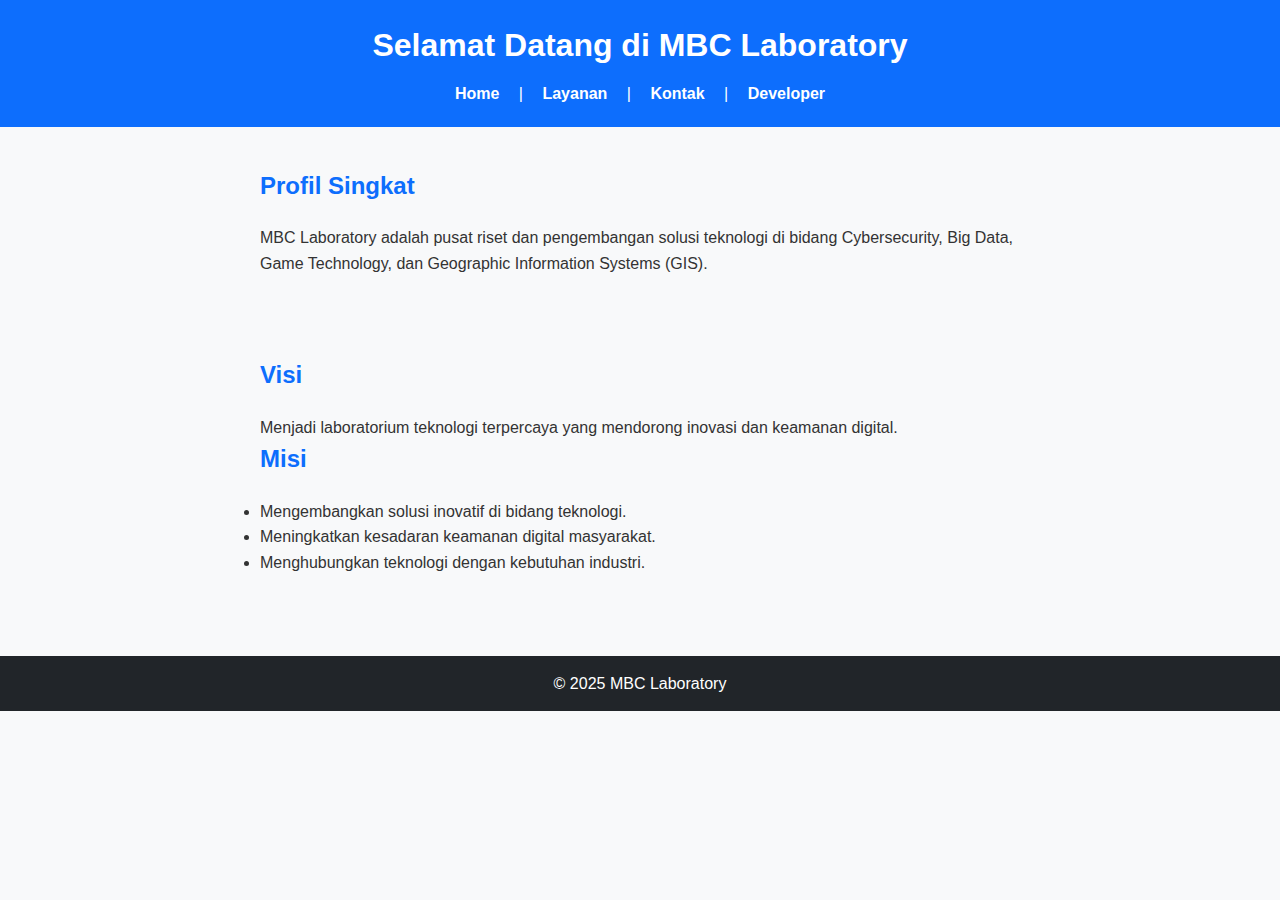
<file: index.html>
<!DOCTYPE html>
<html lang="id">
<head>
  <meta charset="UTF-8" />
  <meta name="viewport" content="width=device-width, initial-scale=1.0"/>
  <title>MBC Laboratory - Home</title>
  <link rel="stylesheet" href="style.css" />
</head>
<body>
  <header>
    <h1>Selamat Datang di MBC Laboratory</h1>
    <nav>
      <a href="index.html">Home</a> |
      <a href="layanan.html">Layanan</a> |
      <a href="kontak.php">Kontak</a> |
      <a href="developer.html">Developer</a>
    </nav>
  </header>

  <main>
    <section>
      <h2>Profil Singkat</h2>
      <p>MBC Laboratory adalah pusat riset dan pengembangan solusi teknologi di bidang Cybersecurity, Big Data, Game Technology, dan Geographic Information Systems (GIS).</p>
    </section>

    <section>
      <h2>Visi</h2>
      <p>Menjadi laboratorium teknologi terpercaya yang mendorong inovasi dan keamanan digital.</p>
      <h2>Misi</h2>
      <ul>
        <li>Mengembangkan solusi inovatif di bidang teknologi.</li>
        <li>Meningkatkan kesadaran keamanan digital masyarakat.</li>
        <li>Menghubungkan teknologi dengan kebutuhan industri.</li>
      </ul>
    </section>
  </main>

  <footer>
    <p>&copy; 2025 MBC Laboratory</p>
  </footer>
</body>
</html>
</file>
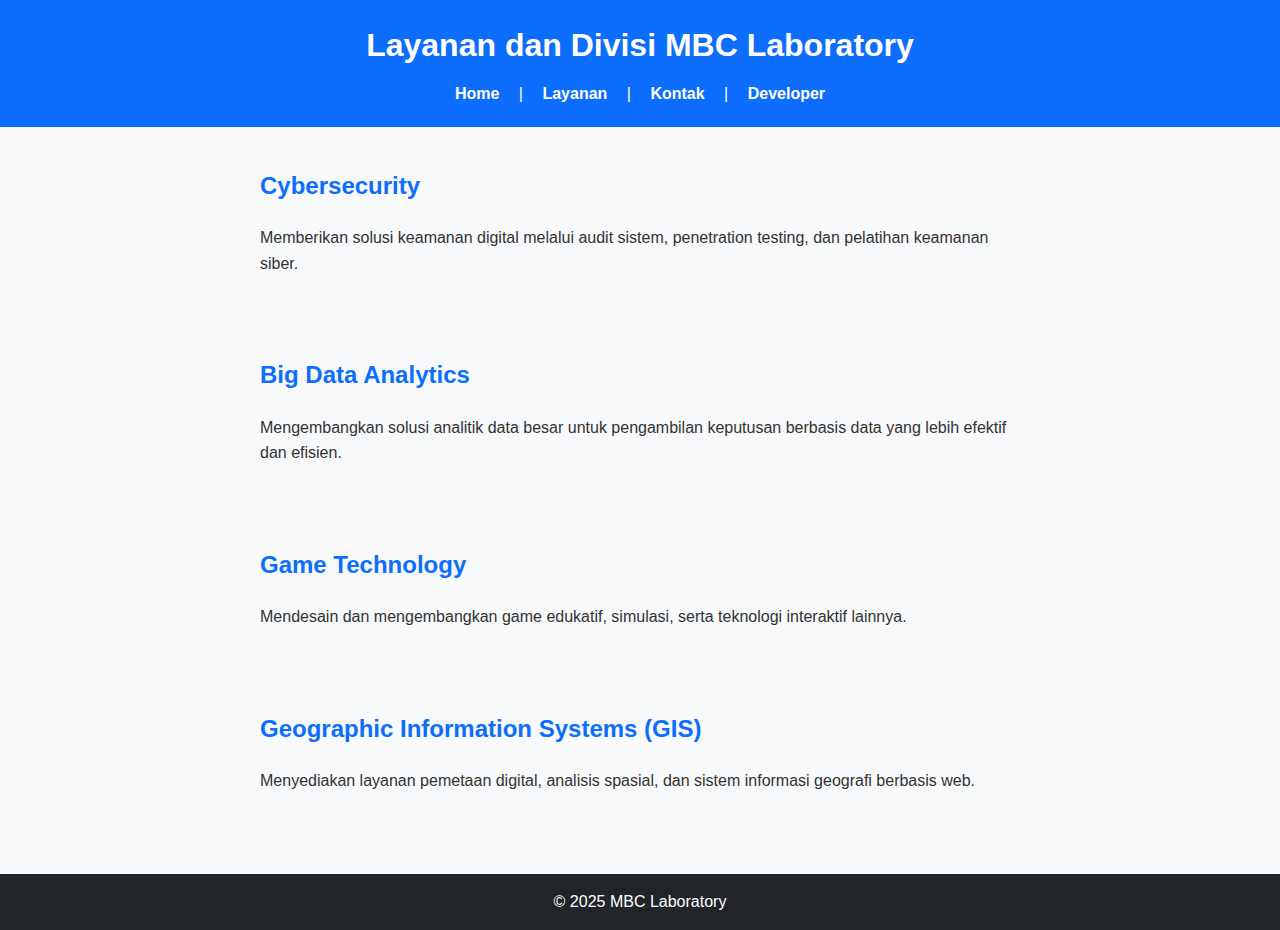
<file: layanan.html>
<!DOCTYPE html>
<html lang="id">
<head>
  <meta charset="UTF-8" />
  <meta name="viewport" content="width=device-width, initial-scale=1.0"/>
  <title>Layanan MBC Laboratory</title>
  <link rel="stylesheet" href="style.css" />
</head>
<body>
  <header>
    <h1>Layanan dan Divisi MBC Laboratory</h1>
    <nav>
      <a href="index.html">Home</a> |
      <a href="layanan.html">Layanan</a> |
      <a href="kontak.php">Kontak</a> |
      <a href="developer.html">Developer</a>
    </nav>
  </header>

  <main>
    <section>
      <h2>Cybersecurity</h2>
      <p>Memberikan solusi keamanan digital melalui audit sistem, penetration testing, dan pelatihan keamanan siber.</p>
    </section>

    <section>
      <h2>Big Data Analytics</h2>
      <p>Mengembangkan solusi analitik data besar untuk pengambilan keputusan berbasis data yang lebih efektif dan efisien.</p>
    </section>

    <section>
      <h2>Game Technology</h2>
      <p>Mendesain dan mengembangkan game edukatif, simulasi, serta teknologi interaktif lainnya.</p>
    </section>

    <section>
      <h2>Geographic Information Systems (GIS)</h2>
      <p>Menyediakan layanan pemetaan digital, analisis spasial, dan sistem informasi geografi berbasis web.</p>
    </section>
  </main>

  <footer>
    <p>&copy; 2025 MBC Laboratory</p>
  </footer>
</body>
</html>
</file>
<file: style.css>
/* Reset dasar */
* {
  margin: 0;
  padding: 0;
  box-sizing: border-box;
  font-family: "Segoe UI", sans-serif;
}

body {
  line-height: 1.6;
  background-color: #f8f9fa;
  color: #333;
}

/* Header dan Navbar */
header {
  background-color: #0d6efd;
  color: white;
  padding: 20px;
  text-align: center;
}

nav {
  margin-top: 10px;
}

nav a {
  color: white;
  margin: 0 15px;
  text-decoration: none;
  font-weight: bold;
}

nav a:hover {
  text-decoration: underline;
}

/* Section Umum */
section {
  padding: 40px 20px;
  max-width: 800px;
  margin: auto;
}

section h2 {
  color: #0d6efd;
  margin-bottom: 20px;
}

/* Form Kontak */
form input,
form textarea {
  width: 100%;
  padding: 12px;
  margin-bottom: 15px;
  border: 1px solid #ccc;
  border-radius: 6px;
}

form button {
  background-color: #0d6efd;
  color: white;
  border: none;
  padding: 12px 20px;
  border-radius: 6px;
  cursor: pointer;
}

form button:hover {
  background-color: #084298;
}

/* Footer */
footer {
  background-color: #212529;
  color: white;
  text-align: center;
  padding: 15px 0;
  margin-top: 40px;
}
</file>
